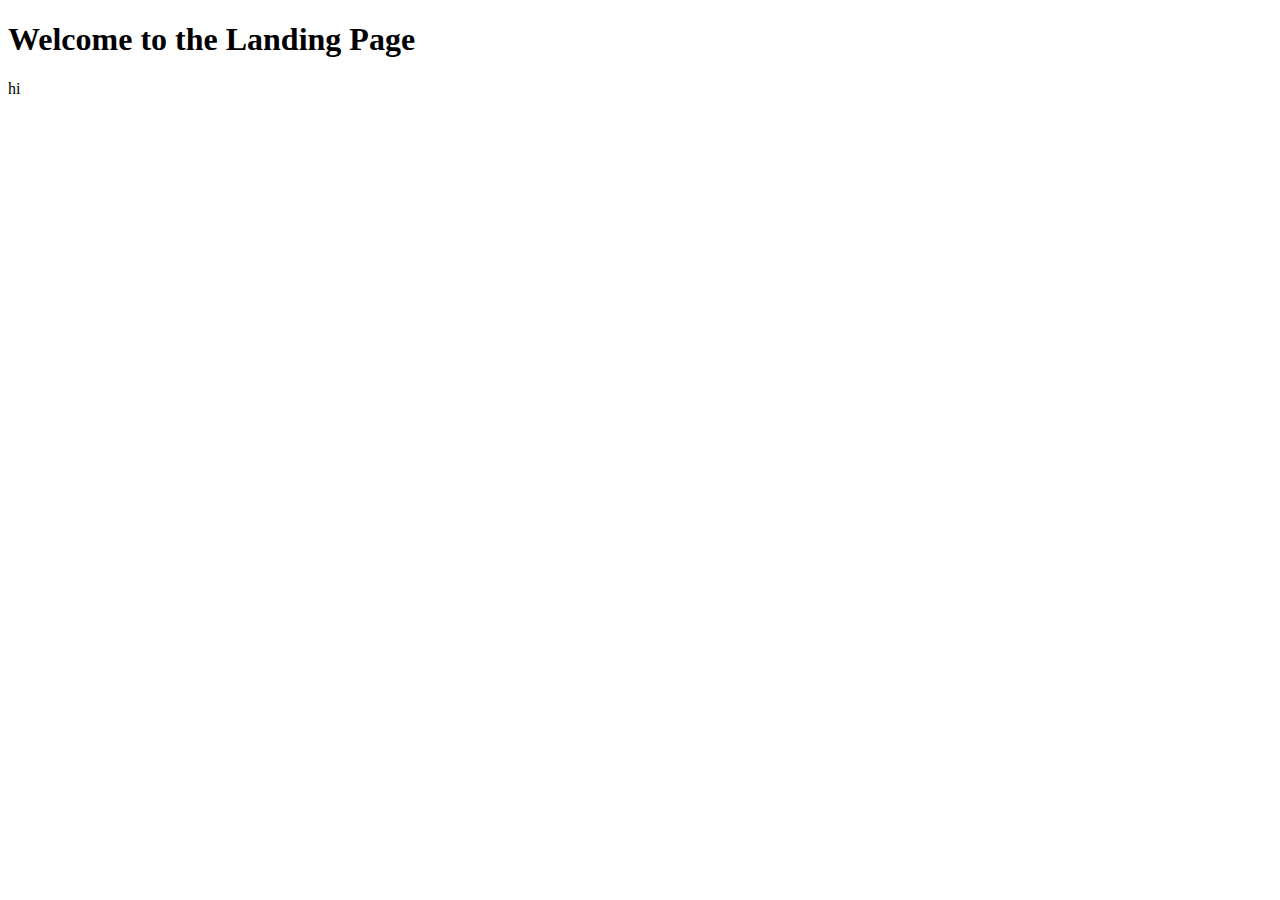
<file: src/main/resources/static/LandingPage.html>
<!DOCTYPE html>
<html lang="en">
<head>
    <meta charset="UTF-8">
    <meta name="viewport" content="width=device-width, initial-scale=1.0">
    <title>Landing Page</title>
</head>
<body>
    <h1>Welcome to the Landing Page</h1>
    <header>hi</header>
</body>
</html>
</file>
